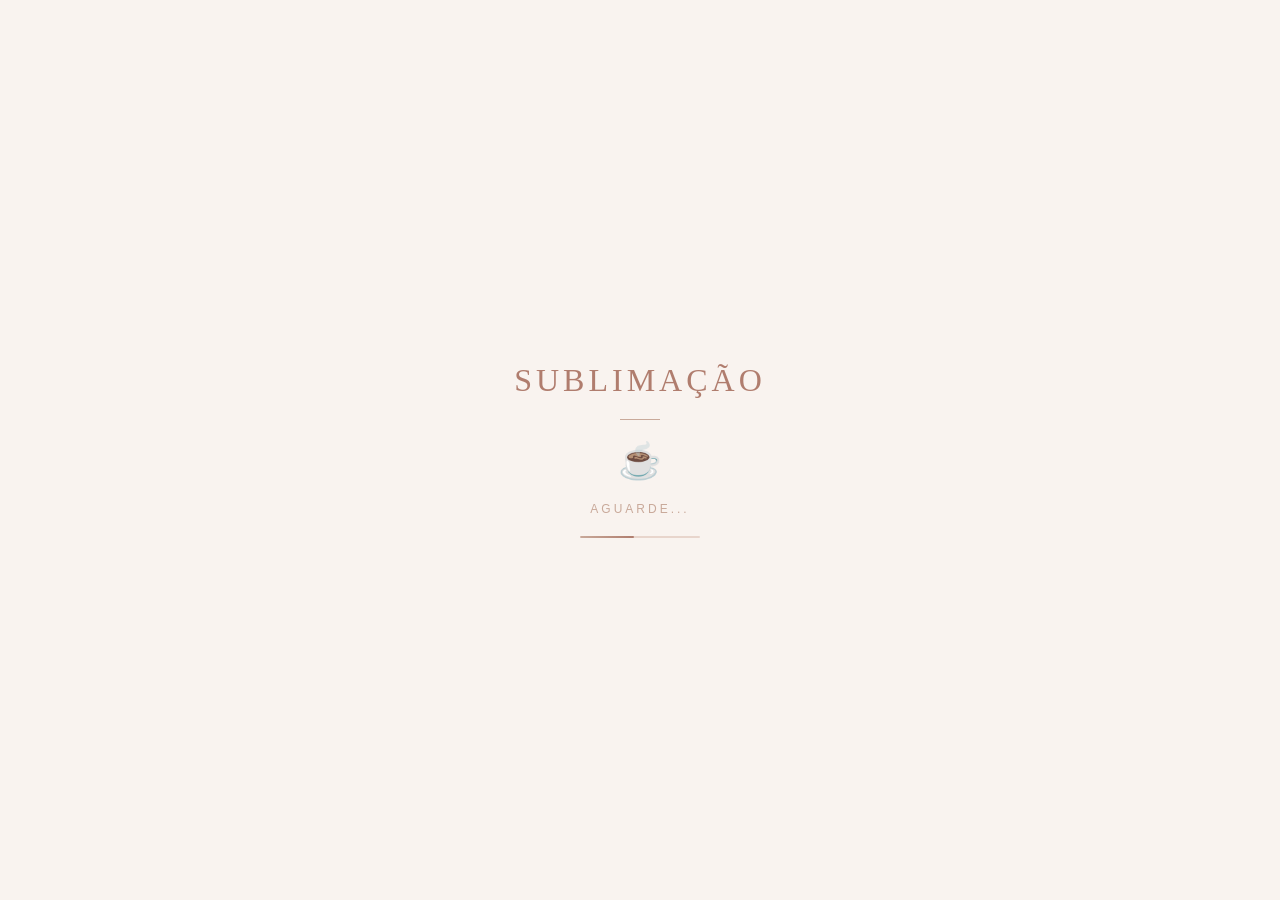
<file: index.html>
<!DOCTYPE html>
<html lang="en">
<head>
    <meta charset="UTF-8">
    <meta name="viewport" content="width=device-width, initial-scale=1.0">
    <title>Loja Mimos</title>
    <link rel="stylesheet" href="styles/loading.css">
</head>
<body>
    <div class="container">
    <span class="nome-loja">Sublimação</span>
    <div class="divisor"></div>
    <div class="produto-icon" id="icone">👕</div>
    <span class="aguarde">Aguarde...</span>
    <div class="barra-container">
      <div class="barra-progresso" id="barra"></div>
    </div>
  </div>
<script src="Scrpits/Script.js"></script>
</body>
</html>
</file>
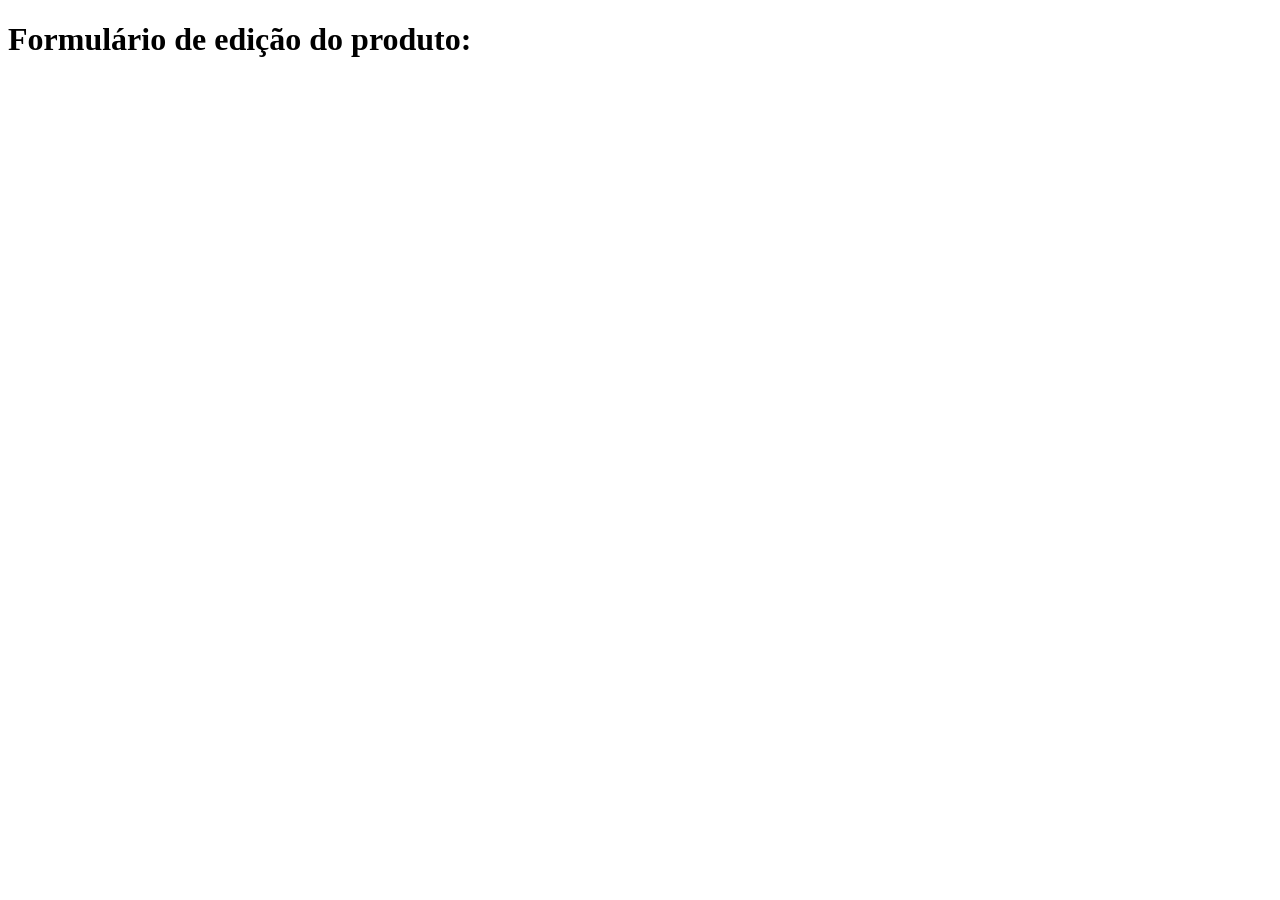
<file: personalizar.html>
<!DOCTYPE html>
<html lang="en">
<head>
    <meta charset="UTF-8">
    <meta name="viewport" content="width=device-width, initial-scale=1.0">
    <title>Document</title>
</head>
<body>
    <h1>Formulário de edição do produto: </h1>
</body>
</html>
</file>
<file: styles/loading.css>
* {
      margin: 0;
      padding: 0;
      box-sizing: border-box;
    }
 
    body {
      background-color: #f9f3ef;
      display: flex;
      justify-content: center;
      align-items: center;
      height: 100vh;
      font-family: 'Lato', sans-serif;
    }
 
    .container {
      display: flex;
      flex-direction: column;
      align-items: center;
      gap: 20px;
    }
 
    .nome-loja {
      font-family: 'Cormorant Garamond', serif;
      font-size: 2rem;
      font-weight: 300;
      color: #b07d6e;
      letter-spacing: 4px;
      text-transform: uppercase;
    }
 
    .divisor {
      width: 40px;
      height: 1px;
      background-color: #c9a99a;
    }
 
    .produto-icon {
      font-size: 2.2rem;
      animation: fadeSwap 0.5s ease-in-out;
    }
 
    @keyframes fadeSwap {
      0%   { opacity: 0; transform: translateY(6px); }
      100% { opacity: 1; transform: translateY(0); }
    }
 
    .aguarde {
      font-size: 0.75rem;
      color: #c9a99a;
      letter-spacing: 3px;
      text-transform: uppercase;
      font-weight: 300;
    }
 
    .barra-container {
      width: 120px;
      height: 2px;
      background-color: #e8d5cc;
      border-radius: 999px;
      overflow: hidden;
    }
 
    .barra-progresso {
      height: 100%;
      width: 0%;
      background: linear-gradient(to right, #c9a99a, #b07d6e);
      border-radius: 999px;
      transition: width 0.1s linear;
    }
</file>
